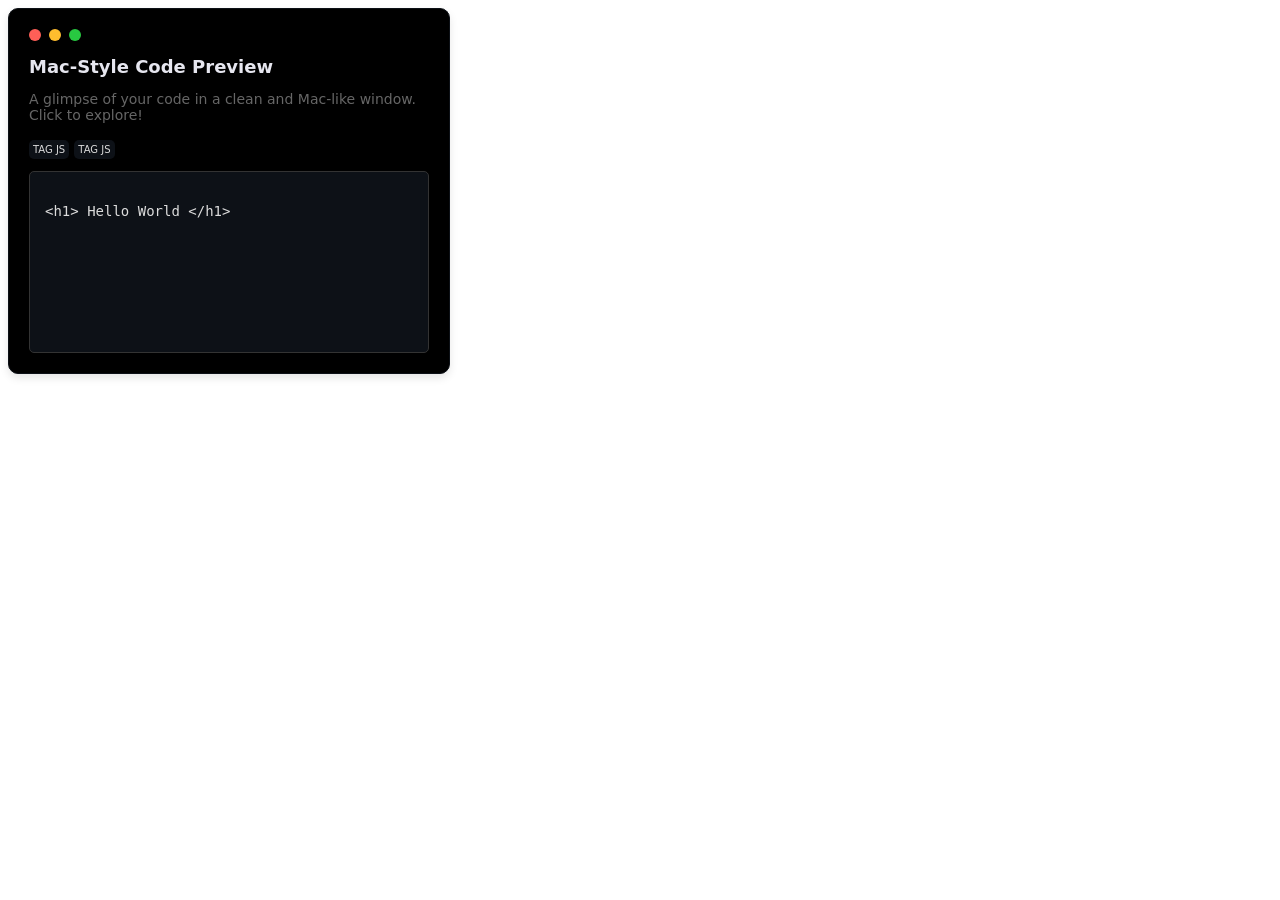
<file: Mac-Style-Code-Preview/index.html>
<!DOCTYPE html>
<html lang="en">
<head>
    <meta charset="UTF-8">
    <meta name="viewport" content="width=device-width, initial-scale=1.0">
    <title>Mac-Style Code Preview </title>
    <link rel="stylesheet" href="style.css">
</head>
<body>
    <div class="card">
        <div class="mac-header">
          <span class="red"></span>
          <span class="yellow"></span>
          <span class="green"></span>
        </div>
        <span class="card-title">Mac-Style Code Preview</span>
        <p class="card-description">
          A glimpse of your code in a clean and Mac-like window. Click to explore!
        </p>
        <span class="card-tag">TAG JS</span> <span class="card-tag">TAG JS</span>
        <div class="code-editor">
          <pre><code>&lt;h1&gt; Hello World &lt;/h1&gt;</code></pre>
        </div>
      </div>
      
</body>
</html>
</file>
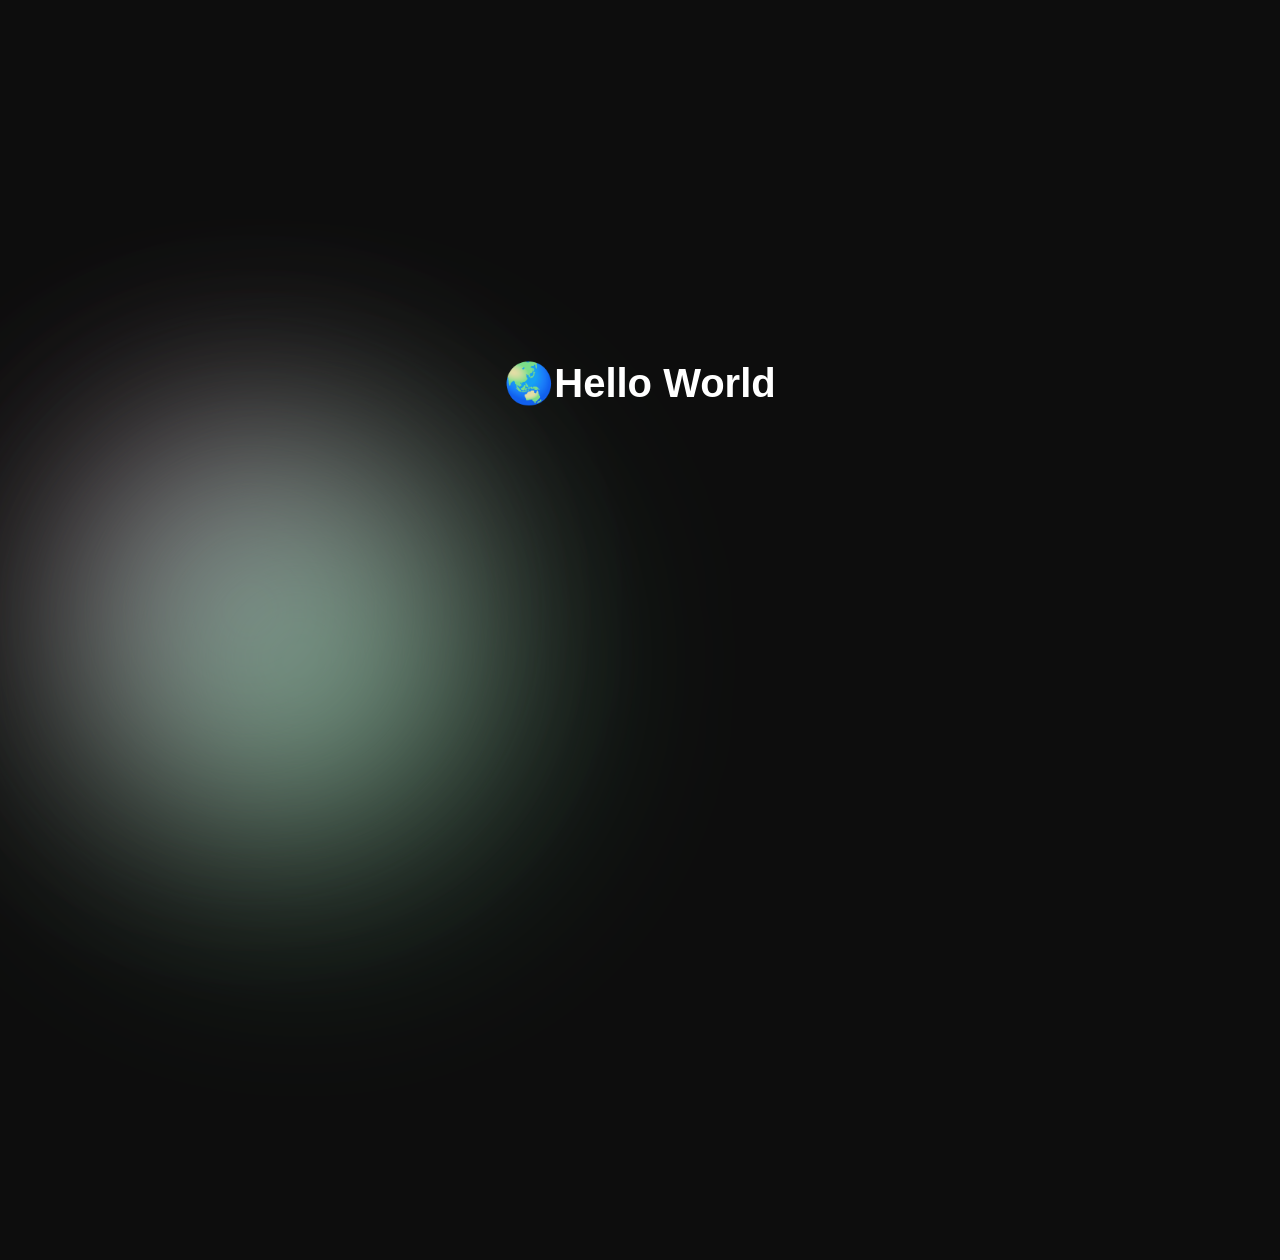
<file: Spaced Blurred Gradient - Kopya/index.html>
<!DOCTYPE html>
<html lang="en">
<head>
  <meta charset="UTF-8" />
  <meta name="viewport" content="width=device-width, initial-scale=1.0" />
  <title>(Miamo) Spaced Blurred Gradient</title>
  <link rel="stylesheet" href="style.css">
</head>
<body>
  <div class="blurred-gradient"></div>
  <div class="blurred-gradient2"></div>
  <div class="blurred-gradient3"></div>

  <h1>🌏Hello World</h1>
</body>
</html>
</file>
<file: Mac-Style-Code-Preview/style.css>
.card {
    width: 400px;
    padding: 20px;
    border: 1px solid #0d1117;
    border-radius: 10px;
    background-color: #000;
    box-shadow: 0 4px 8px rgba(0, 0, 0, 0.1);
    cursor: pointer;
    transition:
      transform 0.2s,
      box-shadow 0.2s;
    position: relative;
    font-family: system-ui, -apple-system, BlinkMacSystemFont, 'Segoe UI', Roboto, Oxygen, Ubuntu, Cantarell, 'Open Sans', 'Helvetica Neue', sans-serif;
  }
  
  .card:hover {
    transform: translateY(-5px);
    box-shadow: 0 6px 12px rgba(0, 0, 0, 0.15);
  }
  
  .mac-header {
    display: flex;
    align-items: center;
    gap: 8px;
    margin-bottom: 15px;
  }
  
  .mac-header span {
    display: inline-block;
    width: 12px;
    height: 12px;
    border-radius: 50%;
  }
  
  .mac-header .red {
    background-color: #ff5f57;
  }
  
  .mac-header .yellow {
    background-color: #ffbd2e;
  }
  
  .mac-header .green {
    background-color: #28c941;
  }
  
  .card-title {
    font-size: 18px;
    font-weight: bold;
    margin: 0 0 10px;
    color: #e6e6ef;
  }
  
  .card-description {
    font-size: 14px;
    color: #666;
    margin-bottom: 15px;
  }
  
  .card .card-tag {
    display: inline-block;
    font-size: 10px;
    border-radius: 5px;
    background-color: #0d1117;
    padding: 4px;
    margin-block-end: 12px;
    color: #dcdcdc;
  }
  .code-editor {
    background-color: #0d1117;
    color: #dcdcdc;
    font-family: system-ui, -apple-system, BlinkMacSystemFont, 'Segoe UI', Roboto, Oxygen, Ubuntu, Cantarell, 'Open Sans', 'Helvetica Neue', monospace;
    font-size: 14px;
    line-height: 1.5;
    border-radius: 5px;
    padding: 15px;
    overflow: auto;
    height: 150px;
    border: 1px solid #333;
  }
  
  .code-editor::-webkit-scrollbar {
    width: 8px;
  }
  
  .code-editor::-webkit-scrollbar-thumb {
    background: #555;
    border-radius: 4px;
  }
  
  .code-editor pre code {
    white-space: pre-wrap;
    display: block;
  }
</file>
<file: Spaced Blurred Gradient - Kopya/style.css>
body {
    margin: 0;
    padding: 0;
    min-height: 100vh;
    background-color: #0d0d0d;
    overflow: hidden;
    position: relative;
    font-family: sans-serif;
  }

  .blurred-gradient,
  .blurred-gradient2,
  .blurred-gradient3 {
    position: absolute;
    width: 500px;
    height: 500px;
    border-radius: 50%;
    filter: blur(100px);
    opacity: 0.6;
    z-index: -1;
    animation-timing-function: ease-in-out;
    animation-iteration-count: infinite;
  }

  .blurred-gradient {
    background: radial-gradient(circle, #ff9a9e, transparent 70%);
    animation: float1 18s infinite alternate;
  }

  .blurred-gradient2 {
    background: radial-gradient(circle, #a18cd1, transparent 70%);
    animation: float2 20s infinite alternate;
  }

  .blurred-gradient3 {
    background: radial-gradient(circle, #84fab0, transparent 70%);
    animation: float3 16s infinite alternate;
    width: 600px;   /* Daha büyük */
    height: 600px;  /* Daha büyük */
  }

  @keyframes float1 {
    0%   { top: -150px; left: -150px; }
    50%  { top: 100px; left: 30%; }
    100% { top: -100px; left: 10%; }
  }

  @keyframes float2 {
    0%   { top: -200px; right: -150px; }
    50%  { top: 50px; right: 20%; }
    100% { top: -80px; right: 10%; }
  }

  @keyframes float3 {
    0%   { top: -100px; left: 40%; }    
    50%  { top: 100px; left: 20%; }  
    100% { top: -150px; left: 60%; }    
  }

  h1 {
    color: white;
    text-align: center;
    margin-top: 40vh;
    font-size: 2.5rem;
    z-index: 1;
    position: relative;
  }
</file>
